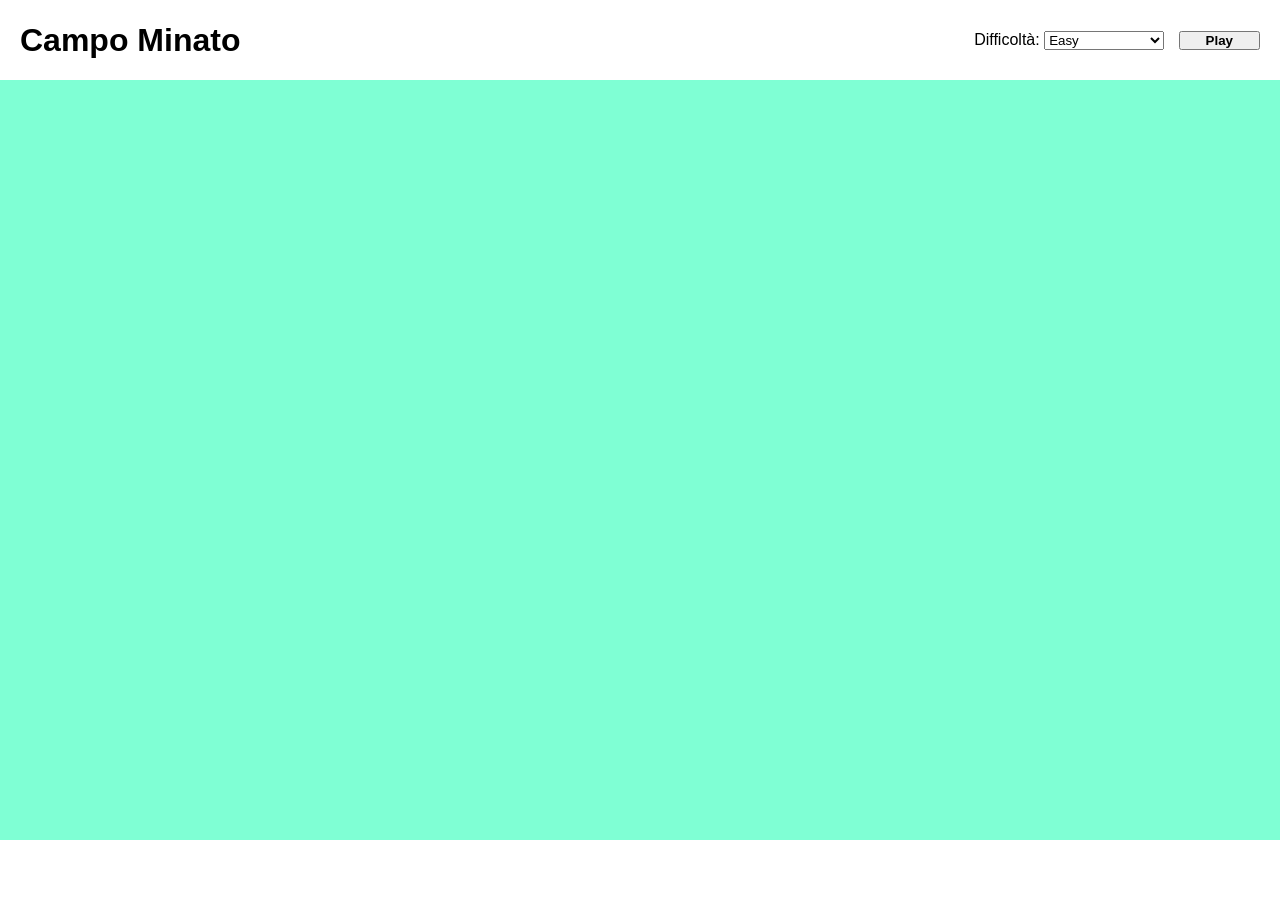
<file: index.html>
<!DOCTYPE html>
<html lang="en">
<head>
  <meta charset="UTF-8">
  <meta http-equiv="X-UA-Compatible" content="IE=edge">
  <meta name="viewport" content="width=device-width, initial-scale=1.0">

  <link rel="stylesheet" href="css/style.css">
  <title>Campo minato start</title>
</head>
<body>

  <header>
    <h1>Campo Minato</h1>
    <!-- qui inserirò i bottoni -->
    <nav>
      <label for="game-changer">Difficolt&agrave;:</label>
      <select name="game-difficulty" id="game-changer">
        <option value="10">Easy</option>
        <option value="9">Medium</option>
        <option value="7">Hard</option>
      </select>
      <button><strong>Play</strong></button>
    </nav>
  </header>
  <main class="main-wrapper">
    <!-- contenitore e caselle -->
    <div class="container">
      <!-- <div class="card"></div> -->

    </div>
  </main>
  <footer>
    <!-- footer -->
  </footer>
  
  <script src="js/script.js"></script>
</body>
</html>
</file>
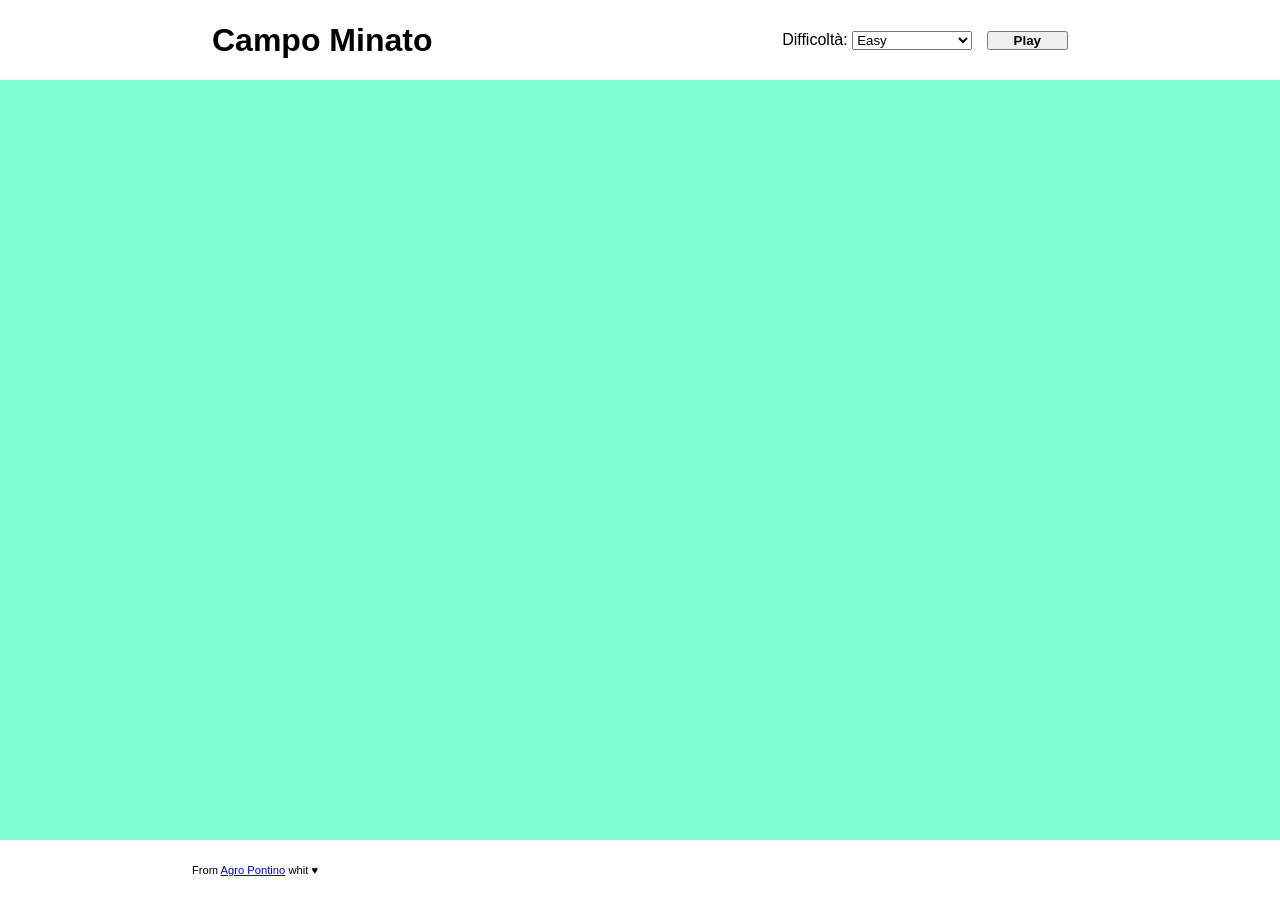
<file: esercizio-ok/index.html>
<!DOCTYPE html>
<html lang="en">
<head>
  <meta charset="UTF-8">
  <meta http-equiv="X-UA-Compatible" content="IE=edge">
  <meta name="viewport" content="width=device-width, initial-scale=1.0">

  <link rel="stylesheet" href="css/style.css">
  <title>Campo minato start</title>
</head>
<body>

  <header class="space-limit">
    <h1>Campo Minato</h1>
    <!-- qui inserirò i bottoni -->
    <nav>
      <label for="game-changer">Difficolt&agrave;:</label>
      <select name="game-difficulty" id="game-changer">
        <option value="10">Easy</option>
        <option value="9">Medium</option>
        <option value="7">Hard</option>
      </select>
      <button><strong>Play</strong></button>
    </nav>
  </header>
  <main class="main-wrapper">
    <!-- contenitore e caselle -->
    <div class="container">
      <!-- <div class="card"></div> -->
      <!-- <div class="end-game">
        <h2>Prova</h2>
      </div> -->
    </div>
    
  </main>
  <footer class="space-limit">
    <!-- footer -->
    <p>From <a href="https://it.wikipedia.org/wiki/Agro_Pontino">Agro Pontino</a> whit &hearts;</p>
  </footer>
  
  <script src="js/script.js"></script>
</body>
</html>
</file>
<file: css/style.css>
/* general */
*,
*::after,
*::before{
  margin: 0;
  padding: 0;
  box-sizing: border-box;
}

body{
  font-family: 'Trebuchet MS', 'Lucida Sans Unicode', 'Lucida Grande', 'Lucida Sans', Arial, sans-serif;
}

/* header */
header{
  height: 80px;
  display: flex;
  align-items: center;
  justify-content: space-between;
  padding: 0 20px;
}

select{
  margin-right: 10px;
  padding-right: 50px;
}

button{
  padding: 0 25px;
}

/* main */
.main-wrapper{
  height: calc(100vh - 140px);
  background-color: rgb(127, 255, 212);
  display: flex;
  justify-content: center;
  align-items: center;
}

.container{
  width: 600px;
  height: 600px;
  display: flex;
  flex-wrap: wrap;
  align-content: flex-start;
}

.card{
  cursor: pointer;
  width: calc(100% / 10);
  height: calc(100% / 10);
  border: 1px solid black;
  background-color: white;
  display: flex;
  align-items: center;
  justify-content: center;
}

.card.active{
  background-color: rgb(127, 255, 212);
}

/* footer */
footer{
  height: 60px;
}
</file>
<file: esercizio-ok/css/style.css>
/* general */
*,
*::after,
*::before{
  margin: 0;
  padding: 0;
  box-sizing: border-box;
}

body{
  font-family: 'Trebuchet MS', 'Lucida Sans Unicode', 'Lucida Grande', 'Lucida Sans', Arial, sans-serif;
}

/* header */
header{
  height: 80px;
  display: flex;
  align-items: center;
  justify-content: space-between;
  padding: 0 20px;
}

select{
  margin-right: 10px;
  padding-right: 50px;
}

button{
  padding: 0 25px;
}

/* main */
.main-wrapper{
  height: calc(100vh - 140px);
  background-color: rgb(127, 255, 212);
  display: flex;
  justify-content: center;
  align-items: center;
}

.space-limit{
  width: 70%;
  margin: 0 auto;
}

.container{
  width: 600px;
  height: 600px;
  display: flex;
  flex-wrap: wrap;
  align-content: flex-start;
  position: relative;
}

.card{
  cursor: pointer;
  width: calc(100% / 10);
  height: calc(100% / 10);
  border: 1px solid black;
  background-color: rgb(127, 255, 212);
  display: flex;
  align-items: center;
  justify-content: center;
}

.card.active{
  background-color: rgb(72, 148, 123);
}

.card.bomb{
  background-color: brown;
}

.end-game{
  background-color: rgba(170, 170, 170, 0.26);
  width: 100%;
  height: 100%;
  position: relative;
  left: 0;
  top: -100%;
  z-index: 10;
  display: flex;
  align-items: center;
  justify-content: center;
}

h3{
  text-align: center;
  background-color: azure;
  border: 2px solid black;
  padding: 10px 20px;
}
/* footer */
footer{
  height: 60px;
}

p{
  line-height: 60px;
  font-size: 0.7rem;
}
</file>
